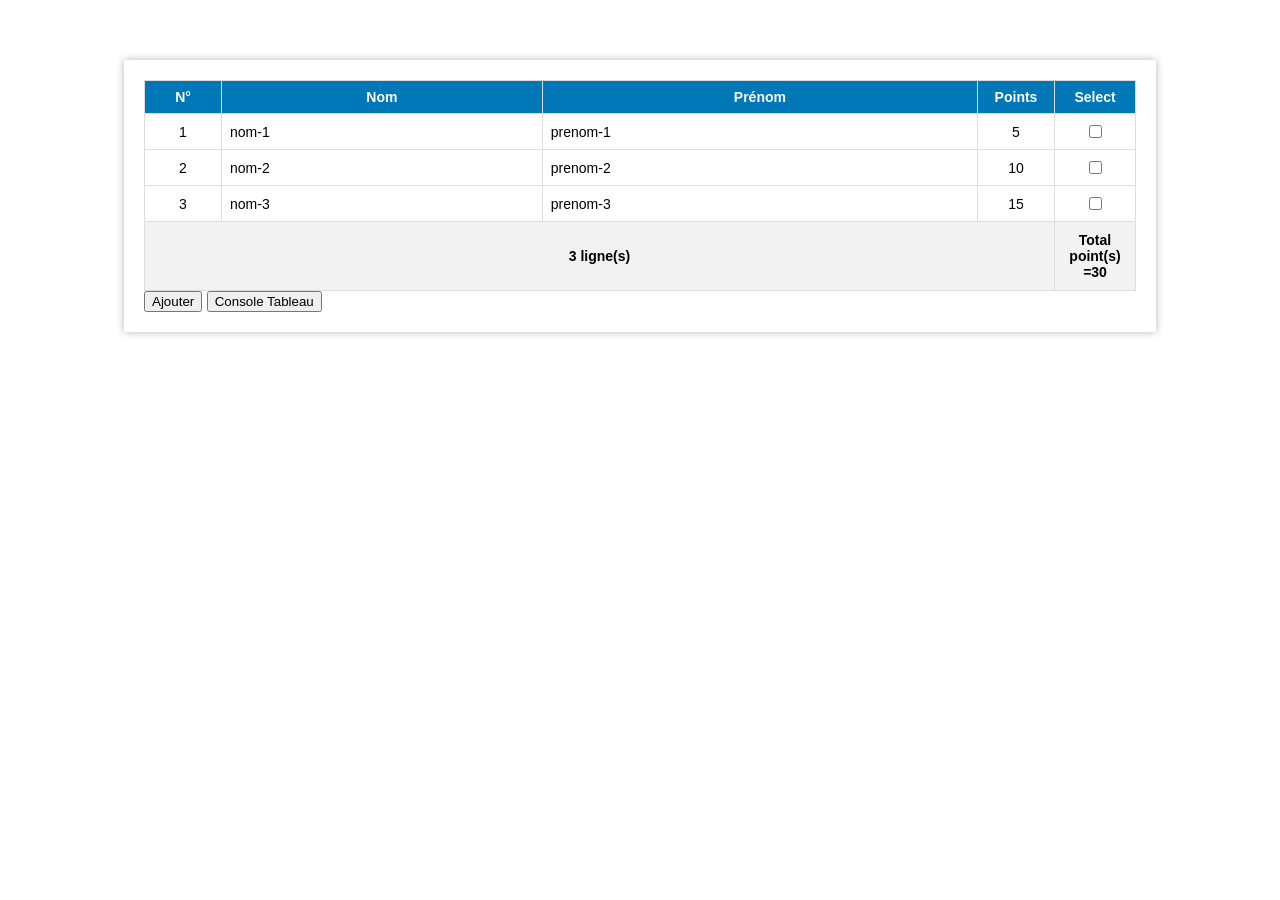
<file: etape4/index.html>
<!DOCTYPE html>
<html lang="fr">

<head>
    <meta charset="UTF-8">
    <title>CRUD-Persons - Etape 1</title>
    <link rel="stylesheet" href="style.css">
</head>

<body>
    <div id="table_container">

        <table id="table_persons">
            <tr>
                <th>N°</th>
                <th>Nom</th>
                <th>Prénom</th>
                <th>Points</th>
                <th>Select</th>
            </tr>
            <tfoot>
                <tr>
                    <td colspan="4" class="col_number" id="row_count">0 ligne(s)</td>
                    <td class="col_number" id="total_points">Total point(s) = 0</td>
                </tr>
            </tfoot>
        </table>
        <button onclick="doInsertRowTable(99, 'nom', 'prenom', 10)"> Ajouter</button>
        <button onclick="consoleTableau()">Console Tableau</button>
        <script src="script.js"> </script>
    </div>
</body>

</html>
</file>
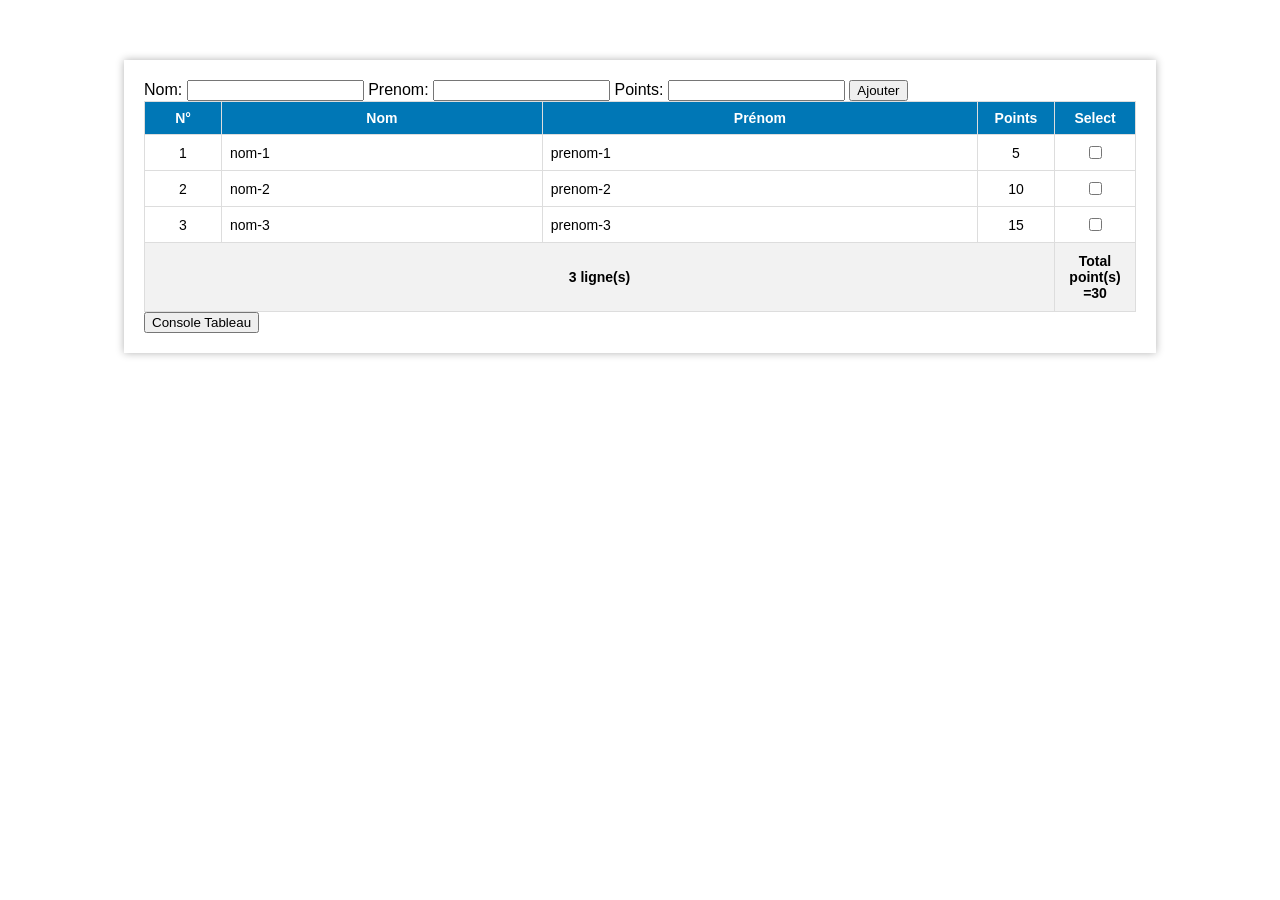
<file: etape5/index.html>
<!DOCTYPE html>
<html lang="fr">

<head>
    <meta charset="UTF-8">
    <title>CRUD-Persons - Etape 1</title>
    <link rel="stylesheet" href="style.css">
</head>

<body>
    <div id="table_container">
        <div id="form_container">
            <label>Nom: <input type="text" id="input_nom"></label>
            <label>Prenom: <input type="text" id="input_prenom"></label>
            <label>Points: <input type="number" id="input_points"></label>
            <button onclick="ajouterPersonne()">Ajouter</button>
        </div>
        <table id="table_persons">
            <tr>
                <th>N°</th>
                <th>Nom</th>
                <th>Prénom</th>
                <th>Points</th>
                <th>Select</th>
            </tr>
            <tfoot>
                <tr>
                    <td colspan="4" class="col_number" id="row_count">0 ligne(s)</td>
                    <td class="col_number" id="total_points">Total point(s) = 0</td>
                </tr>
            </tfoot>
        </table>
        <button onclick="consoleTableau()">Console Tableau</button>
        <script src="script.js"> </script>
    </div>
</body>

</html>
</file>
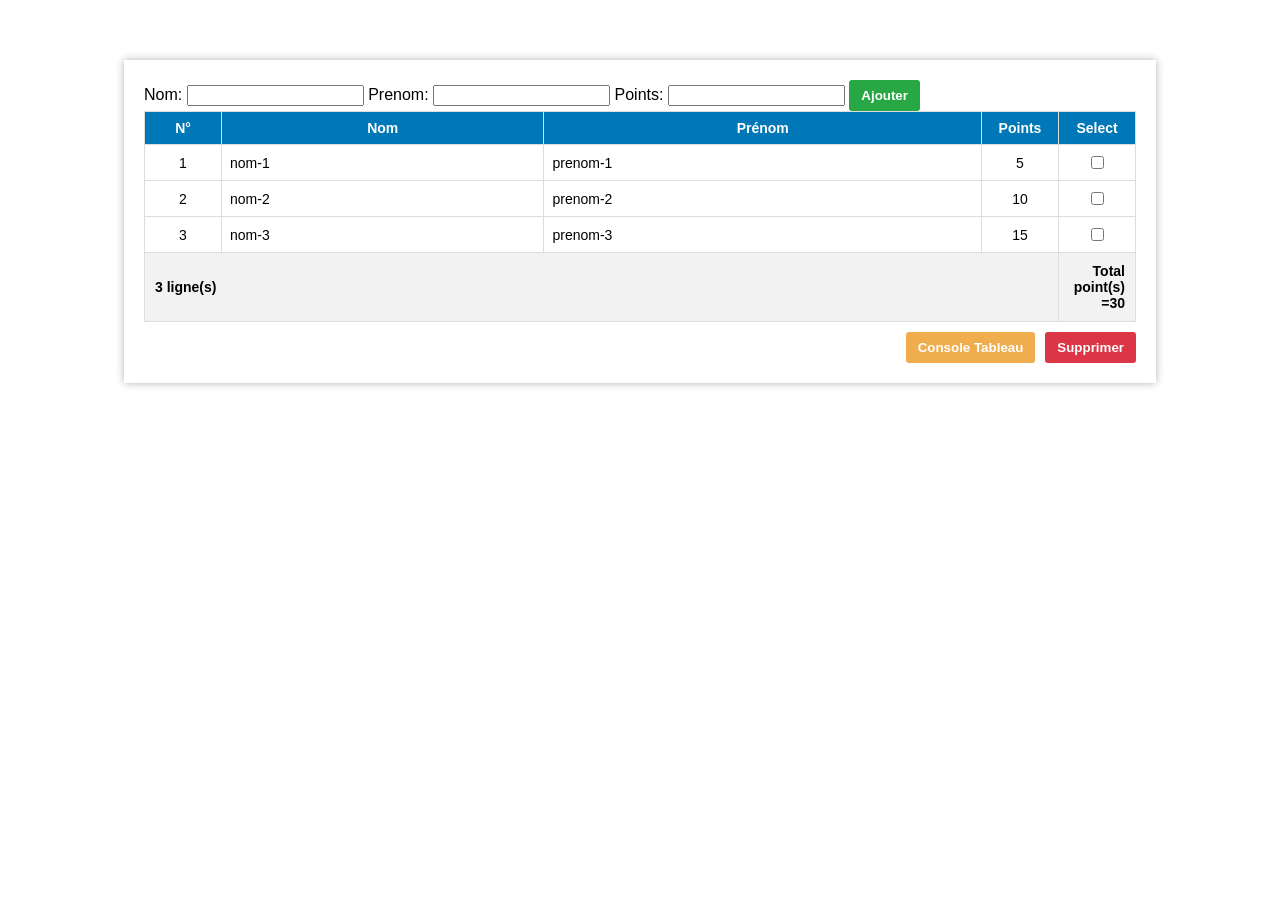
<file: etape6/index.html>
<!DOCTYPE html>
<html lang="fr">

<head>
    <meta charset="UTF-8">
    <title>CRUD-Persons - Etape 1</title>
    <link rel="stylesheet" href="style.css">
</head>

<body>
    <div id="table_container">
        <div id="form_container">
            <label>Nom: <input type="text" id="input_nom"></label>
            <label>Prenom: <input type="text" id="input_prenom"></label>
            <label>Points: <input type="number" id="input_points"></label>
            <button class="btn-add" onclick="ajouterPersonne()">Ajouter</button>
        </div>
        <table id="table_persons">
            <tr>
                <th>N°</th>
                <th>Nom</th>
                <th>Prénom</th>
                <th>Points</th>
                <th>Select</th>
            </tr>
            <tfoot>
                <tr>
                    <td colspan="4"  id="row_count">0 ligne(s)</td>
                    <td id="total_points" class="total-cell">Total point(s) = 0</td>
                </tr>
            </tfoot>
        </table>
        <div id="container_btn">
            <button class="btn-consol" onclick="consoleTableau()">Console Tableau</button>
            <button class="btn-del" onclick="doDeleteRows()">Supprimer</button>
        </div>
         
        <script src="script.js"> </script>
    </div>
</body>

</html>
</file>
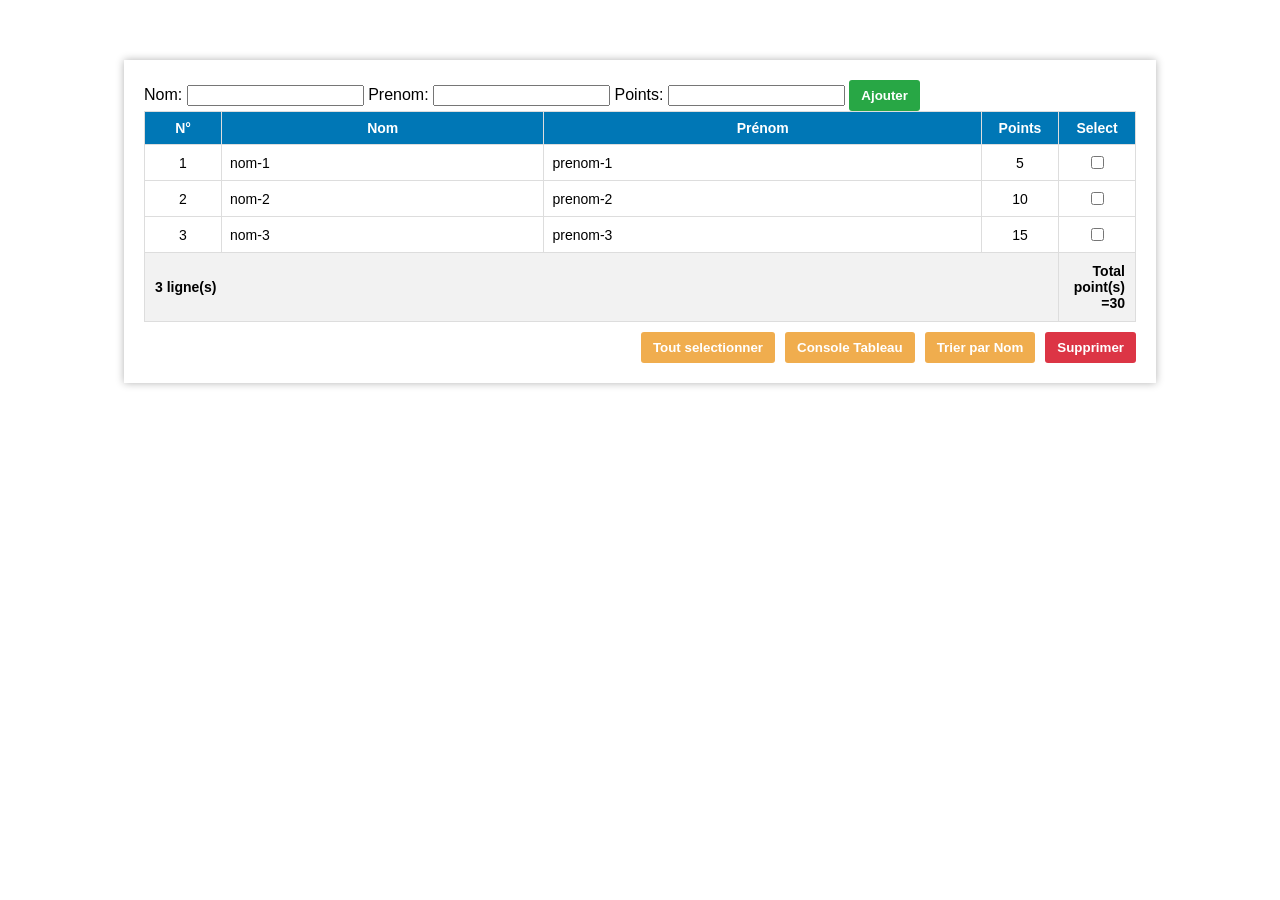
<file: etape7/index.html>
<!DOCTYPE html>
<html lang="fr">

<head>
    <meta charset="UTF-8">
    <title>CRUD-Persons - Etape 1</title>
    <link rel="stylesheet" href="style.css">
</head>

<body>
    <div id="table_container">
        <div id="form_container">
            <label>Nom: <input type="text" id="input_nom"></label>
            <label>Prenom: <input type="text" id="input_prenom"></label>
            <label>Points: <input type="number" id="input_points"></label>
            <button class="btn-add" onclick="ajouterPersonne()">Ajouter</button>
        </div>
        <table id="table_persons">
            <tr>
                <th>N°</th>
                <th>Nom</th>
                <th>Prénom</th>
                <th>Points</th>
                <th>Select</th>
            </tr>
            <tfoot>
                <tr>
                    <td colspan="4"  id="row_count">0 ligne(s)</td>
                    <td id="total_points" class="total-cell">Total point(s) = 0</td>
                </tr>
            </tfoot>
        </table>
        <div id="container_btn">
            <button class="btn-consol" onclick="toutSelectionner()">Tout selectionner</button>
            <button class="btn-consol" onclick="consoleTableau()">Console Tableau</button>
            <button class="btn-consol" onclick="trierTableau()">Trier par Nom</button>
            <button class="btn-del" onclick="doDeleteRows()">Supprimer</button>
        </div>
         
        <script src="script.js"> </script>
    </div>
</body>

</html>
</file>
<file: etape4/style.css>
body {
    margin: 0;
    padding: 20px;
}

#table_container {
    width: 80%;
    margin: 40px auto;
    padding: 20px;
    font-family: Calibri, Arial, sans-serif;
    background: #fff;
    box-shadow: 0 0 8px rgba(0, 0, 0, 0.3);
}

table {
    width: 100%;
    font-size: 14px;
    border-collapse: collapse;
}

th {
    background: #0077b6;
    border: 1px solid #ddd;
    color: #fff;
    padding: 8px;
    text-align: center;
}

td {
    padding: 8px;
    border: 1px solid #ddd;
}


.col_number {
    text-align: center;
    width: 60px;
}

.col_text {
    text-align: left;
}

.col_chkbox {
    text-align: center;
    width: 60px;
}
tfoot td {
    font-weight: bold;
    background-color: #f2f2f2;
    text-align: left;
    padding: 10px;
}
</file>
<file: etape5/style.css>
body {
    margin: 0;
    padding: 20px;
}

#table_container {
    width: 80%;
    margin: 40px auto;
    padding: 20px;
    font-family: Calibri, Arial, sans-serif;
    background: #fff;
    box-shadow: 0 0 8px rgba(0, 0, 0, 0.3);
}

table {
    width: 100%;
    font-size: 14px;
    border-collapse: collapse;
}

th {
    background: #0077b6;
    border: 1px solid #ddd;
    color: #fff;
    padding: 8px;
    text-align: center;
}

td {
    padding: 8px;
    border: 1px solid #ddd;
}


.col_number {
    text-align: center;
    width: 60px;
}

.col_text {
    text-align: left;
}

.col_chkbox {
    text-align: center;
    width: 60px;
}
tfoot td {
    font-weight: bold;
    background-color: #f2f2f2;
    text-align: left;
    padding: 10px;
}
</file>
<file: etape6/style.css>
body {
    margin: 0;
    padding: 20px;
}

#table_container {
    width: 80%;
    margin: 40px auto;
    padding: 20px;
    font-family: Calibri, Arial, sans-serif;
    background: #fff;
    box-shadow: 0 0 8px rgba(0, 0, 0, 0.3);
}

table {
    width: 100%;
    font-size: 14px;
    border-collapse: collapse;
}

th {
    background: #0077b6;
    border: 1px solid #ddd;
    color: #fff;
    padding: 8px;
    text-align: center;
}

td {
    padding: 8px;
    border: 1px solid #ddd;
}


.col_number {
    text-align: center;
    width: 60px;
}

.col_text {
    text-align: left;
}

.col_chkbox {
    text-align: center;
    width: 60px;
}
tfoot td {
    font-weight: bold;
    background-color: #f2f2f2;
    text-align: left;
    padding: 10px;
}
#container_btn{
    display:flex;
    justify-content: flex-end;
    margin-top:10px;
}
button{
    border:none;
    padding:8px 12px;
    color:white;
    font-weight: bold;
    cursor: pointer;
    border-radius: 3px;
}
.btn-add{
    background-color:#28a745;
}
.btn-consol{
    background-color:#f0ad4e;
    margin-right:10px;
}
.btn-del{
    background-color:#dc3545;
}
#row_count{
    text-align:left;
    font-weight:bold;
}
.total-cell{
    text-align:left;
    font-weight:bold;
}
.total-cell{
    text-align:right;
    font-weight:bold;
}
</file>
<file: etape7/style.css>
body {
    margin: 0;
    padding: 20px;
}

#table_container {
    width: 80%;
    margin: 40px auto;
    padding: 20px;
    font-family: Calibri, Arial, sans-serif;
    background: #fff;
    box-shadow: 0 0 8px rgba(0, 0, 0, 0.3);
}

table {
    width: 100%;
    font-size: 14px;
    border-collapse: collapse;
}

th {
    background: #0077b6;
    border: 1px solid #ddd;
    color: #fff;
    padding: 8px;
    text-align: center;
}

td {
    padding: 8px;
    border: 1px solid #ddd;
}


.col_number {
    text-align: center;
    width: 60px;
}

.col_text {
    text-align: left;
}

.col_chkbox {
    text-align: center;
    width: 60px;
}
tfoot td {
    font-weight: bold;
    background-color: #f2f2f2;
    text-align: left;
    padding: 10px;
}
#container_btn{
    display:flex;
    justify-content: flex-end;
    margin-top:10px;
}
button{
    border:none;
    padding:8px 12px;
    color:white;
    font-weight: bold;
    cursor: pointer;
    border-radius: 3px;
}
.btn-add{
    background-color:#28a745;
}
.btn-consol{
    background-color:#f0ad4e;
    margin-right:10px;
}
.btn-del{
    background-color:#dc3545;
}
#row_count{
    text-align:left;
    font-weight:bold;
}
.total-cell{
    text-align:left;
    font-weight:bold;
}
.total-cell{
    text-align:right;
    font-weight:bold;
}
</file>
